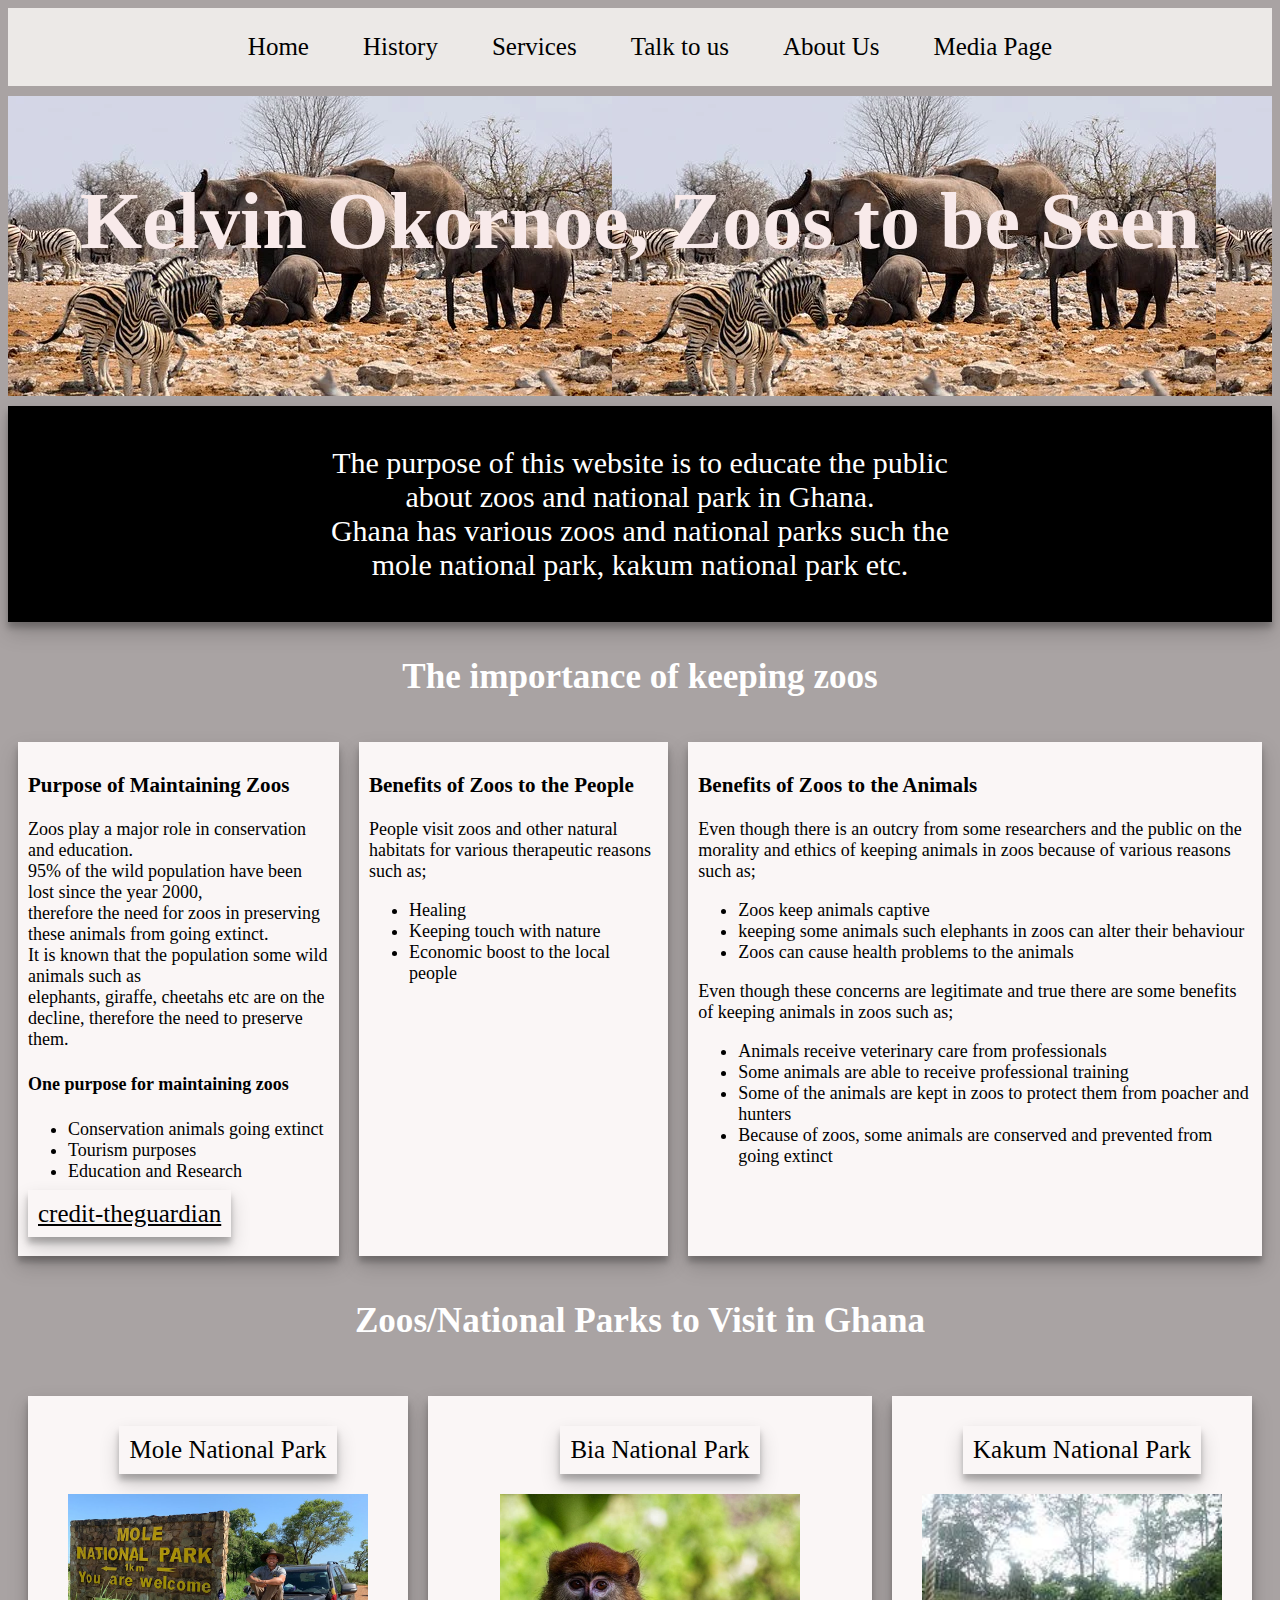
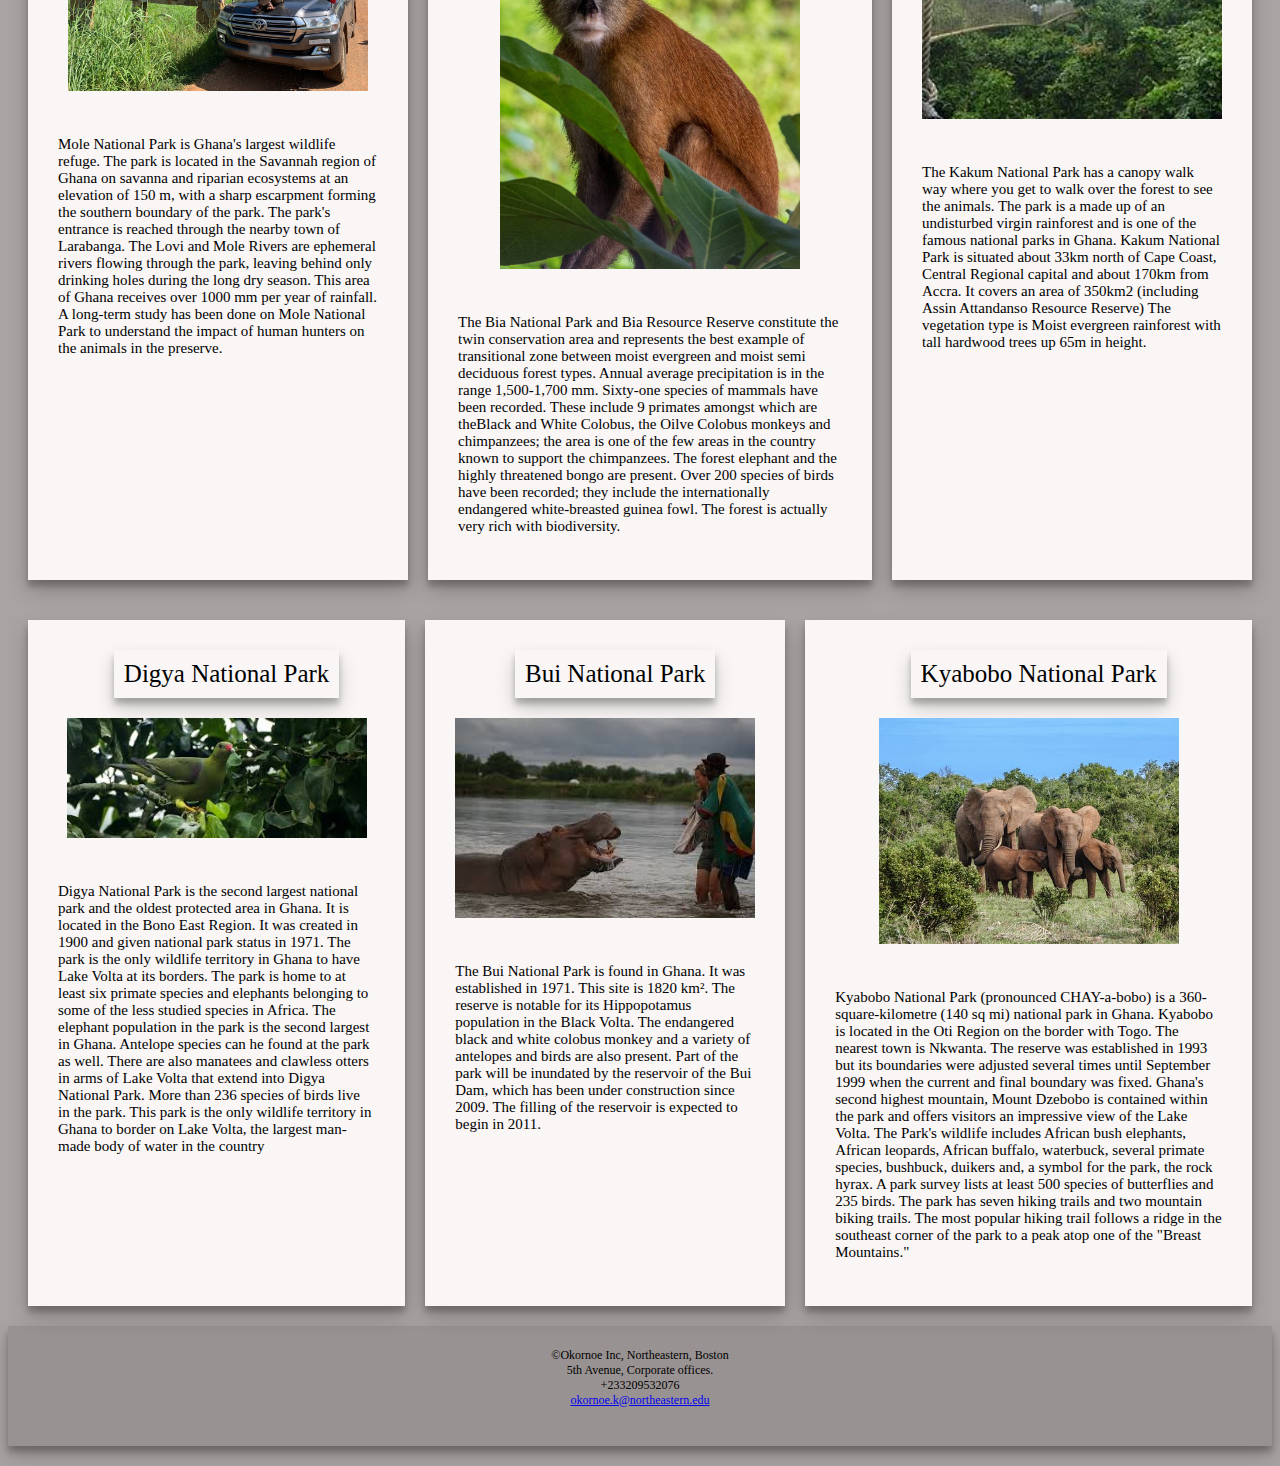
<file: src/index.html>
<!doctype html>
<html class="no-js" lang="">

<head>
    <meta charset="utf-8">
    <title>Ghana zoos</title>
    <meta content="" name="description">
    <meta content="#fafafa" name="theme-color">
    <meta content="width=device-width, initial-scale=1" name="viewport">

    <link href="css/style.css" rel="stylesheet">
    <link href="https://fonts.googleapis.com/css?family=Sofia" rel="stylesheet">
</head>

<body>
<header>
    <div class="nav-div">
        <nav>
            <div class="adiv"><a href="index.html">Home</a></div>
            <div class="adiv"><a href="history.html">History</a></div>
            <div class="adiv"><a href="services.html">Services</a></div>
            <div class="adiv"><a href="contact.html">Talk to us</a></div>
            <div class="adiv"><a href="about-us.html">About Us</a></div>
            <div class="adiv"><a href="Media.html">Media Page</a></div>

        </nav>
    </div>
</header>

<main>
    <div class="banner">
        <div class="banner-txt">
            <p>Kelvin Okornoe, Zoos to be Seen</p>
        </div>
    </div>

    <div class="mission-statement">
        <p>
            The purpose of this website is to educate the public <br>
            about zoos and national park in Ghana.<br>
            Ghana has various zoos and national parks such the<br>
            mole national park, kakum national park etc.
        </p>
    </div>

    <div class="heading-impt-keep-zoo">
        <h3>The importance of keeping zoos</h3>
    </div>
    <div class="div1">
        <div class="testDiv">
            <h3>Purpose of Maintaining Zoos</h3>
            <p>Zoos play a major role in conservation and education.<br>
                95% of the wild population have been lost since the year 2000,<br>
                therefore the need for zoos in preserving these animals from going extinct.<br>
                It is known that the population some wild animals such as<br> elephants, giraffe, cheetahs etc
                are on the decline, therefore the need to preserve them.
            <h4>One purpose for maintaining zoos</h4>
            <ul>
                <li>Conservation animals going extinct</li>
                <li>Tourism purposes</li>
                <li>Education and Research</li>
            </ul>
            <a href="https://www.theguardian.com/science/2017/mar/08/why-the-world-needs-zoos">credit-theguardian</a>
            </p>
        </div>

        <div class="testDiv">
            <h3>Benefits of Zoos to the People</h3>
            <p>People visit zoos and other natural habitats for various therapeutic reasons
                such as;
            <ul>
                <li>Healing</li>
                <li>Keeping touch with nature</li>
                <li>Economic boost to the local people</li>
            </ul>
            </p>
        </div>

        <div class="testDiv">
            <h3>Benefits of Zoos to the Animals</h3>
            <p>Even though there is an outcry from some researchers and the public on the morality and ethics
                of keeping animals in zoos because of various reasons such as;
            <ul>
                <li>Zoos keep animals captive</li>
                <li>keeping some animals such elephants in zoos can alter their behaviour</li>
                <li>Zoos can cause health problems to the animals</li>
            </ul>
            Even though these concerns are legitimate and true there are some benefits of keeping animals in zoos
            such as;
            <ul>
                <li>Animals receive veterinary care from professionals</li>
                <li>Some animals are able to receive professional training</li>
                <li>Some of the animals are kept in zoos to protect them from poacher and hunters</li>
                <li>Because of zoos, some animals are conserved and prevented from going extinct</li>
            </ul>
            </p>
        </div>
    </div>

    <section>
        <div class="visit-zoo-header">
            <h3>Zoos/National Parks to Visit in Ghana</h3>
        </div>

        <div class="side-links">

            <div class="testDiv">
                <div class="various-zoo-content">
                    <div class="anchor-zoo-content">
                        <a class="adiv" href="https://molenationalpark.org/" target="_blank">Mole National Park</a>
                    </div>
                    <div class="zoo-image">
                        <img src="img/australia-welcome-mole-park.jpg">
                    </div>
                    <div class="national-park-info">
                        <p>
                            Mole National Park is Ghana's largest wildlife refuge.
                            The park is located in the Savannah region of Ghana on savanna and riparian ecosystems at an
                            elevation of 150 m,
                            with a sharp escarpment forming the southern boundary of the park. The park's entrance is
                            reached through the nearby town of Larabanga.
                            The Lovi and Mole Rivers are ephemeral rivers flowing through the park, leaving behind only
                            drinking holes during the long dry season.
                            This area of Ghana receives over 1000 mm per year of rainfall. A long-term study has been
                            done on Mole National Park
                            to understand the impact of human hunters on the animals in the preserve.
                        </p>
                    </div>
                </div>
            </div>

            <div class="testDiv">
                <div class="various-zoo-content">
                    <div class="anchor-zoo-content">
                        <a class="adiv" href="https://www.fcghana.org/page.php?page=268&section=32&typ=1&subs=274"
                           target="_blank">Bia National Park</a>
                    </div>
                    <div class="zoo-image">
                        <img src="img/mole-monkey.jpg">
                    </div>

                    <div class="national-park-info">
                        <p>
                            The Bia National Park and Bia Resource Reserve constitute the twin conservation area and
                            represents
                            the best example of transitional zone between moist evergreen and moist semi deciduous
                            forest types.
                            Annual average precipitation is in the range 1,500-1,700 mm.
                            Sixty-one species of mammals have been recorded.
                            These include 9 primates amongst which are theBlack and White Colobus,
                            the Oilve Colobus monkeys and chimpanzees; the area is one of the few areas in the country
                            known to
                            support the chimpanzees.

                            The forest elephant and the highly threatened bongo are present.
                            Over 200 species of birds have been recorded;
                            they include the internationally endangered white-breasted guinea fowl.
                            The forest is actually very rich with biodiversity.
                        </p>
                    </div>
                </div>

            </div>
            <div class="testDiv">
                <div class="various-zoo-content">
                    <div class="anchor-zoo-content">
                        <a class="adiv" href="https://kakumnationalpark.info/index.html" target="_blank">Kakum National
                            Park</a>
                    </div>
                    <div class="zoo-image">
                        <img src="img/kakum-park.jpg">
                    </div>
                    <div class="national-park-info">
                        <p>
                            The Kakum National Park has a canopy walk way where you get to walk over the forest
                            to see the animals. The park is a made up of an undisturbed virgin rainforest and is one of
                            the
                            famous national parks in Ghana.
                            Kakum National Park is situated about 33km north of Cape Coast, Central Regional capital
                            and about 170km from Accra. It covers an area of 350km2 (including Assin Attandanso Resource
                            Reserve)
                            The vegetation type is Moist evergreen rainforest with tall hardwood trees up 65m in height.
                        </p>
                    </div>
                </div>
            </div>
        </div>
    </section>

    <div class="side-links">
        <div class="testDiv">
            <div class="various-zoo-content">
                <div class="anchor-zoo-content">
                    <a class="adiv" href="https://www.fcghana.org/page.php?page=268&section=32&typ=1&subs=272"
                       target="_blank">Digya National Park</a>
                </div>
                <div class="zoo-image">
                    <img src="img/kakum-bird.jpg">
                </div>
                <div class="national-park-info">
                    <p>
                        Digya National Park is the second largest national park and the oldest protected area in Ghana.
                        It is located in the Bono East Region. It was created in 1900 and given national park status in
                        1971.
                        The park is the only wildlife territory in Ghana to have Lake Volta at its borders.
                        The park is home to at least six primate species and elephants belonging to some of the less
                        studied
                        species in Africa. The elephant population in the park is the second largest in Ghana.
                        Antelope species can he found at the park as well.
                        There are also manatees and clawless otters in arms of Lake Volta that extend into Digya
                        National Park.
                        More than 236 species of birds live in the park.
                        This park is the only wildlife territory in Ghana to border on Lake Volta,
                        the largest man-made body of water in the country
                    </p>
                </div>
            </div>

        </div>
        <div class="testDiv">
            <div class="various-zoo-content">
                <div class="anchor-zoo-content">
                    <a class="adiv" href="https://www.fcghana.org/page.php?page=268&section=32&typ=1&subs=273"
                       target="_blank">Bui National Park</a>
                </div>
                <div class="zoo-image">
                    <img src="img/hippo-bui.jpg">
                </div>

                <div class="national-park-info">
                    <p>
                        The Bui National Park is found in Ghana. It was established in 1971.
                        This site is 1820 km².
                        The reserve is notable for its Hippopotamus population in the Black Volta.
                        The endangered black and white colobus monkey and a variety of antelopes and birds are also
                        present.
                        Part of the park will be inundated by the reservoir of the Bui Dam,
                        which has been under construction since 2009.
                        The filling of the reservoir is expected to begin in 2011.
                    </p>
                </div>
            </div>
        </div>

        <div class="testDiv">
            <div class="various-zoo-content">
                <div class="anchor-zoo-content">
                    <a class="adiv" href="https://www.fcghana.org/page.php?page=268&section=32&typ=1&subs=276"
                       target="_blank">Kyabobo National Park</a>
                </div>
                <div class="zoo-image">
                    <img src="img/elephant-family-2776148__340.jpg">
                </div>

                <div class="national-park-info">
                    <p>
                        Kyabobo National Park (pronounced CHAY-a-bobo) is a 360-square-kilometre (140 sq mi) national
                        park in Ghana.
                        Kyabobo is located in the Oti Region on the border with Togo. The nearest town is Nkwanta.
                        The reserve was established in 1993 but its boundaries were adjusted several
                        times until September 1999 when the current and final boundary was fixed.
                        Ghana's second highest mountain, Mount Dzebobo is contained within the park
                        and offers visitors an impressive view of the Lake Volta.

                        The Park's wildlife includes African bush elephants, African leopards, African buffalo,
                        waterbuck,
                        several primate species, bushbuck, duikers and, a symbol for the park, the rock hyrax.
                        A park survey lists at least 500 species of butterflies and 235 birds.

                        The park has seven hiking trails and two mountain biking trails.
                        The most popular hiking trail follows a ridge in the southeast corner of the
                        park to a peak atop one of the "Breast Mountains."
                    </p>
                </div>
            </div>
        </div>
    </div>
    </section>

    <footer>
        <div class="footer-div">
            <p>&copy;Okornoe Inc, Northeastern, Boston <br>
                5th Avenue, Corporate offices.<br>
                +233209532076<br>
                <a href="#">okornoe.k@northeastern.edu</a>
            </p>
        </div>
    </footer>
</main>

</body>
</html>
</file>
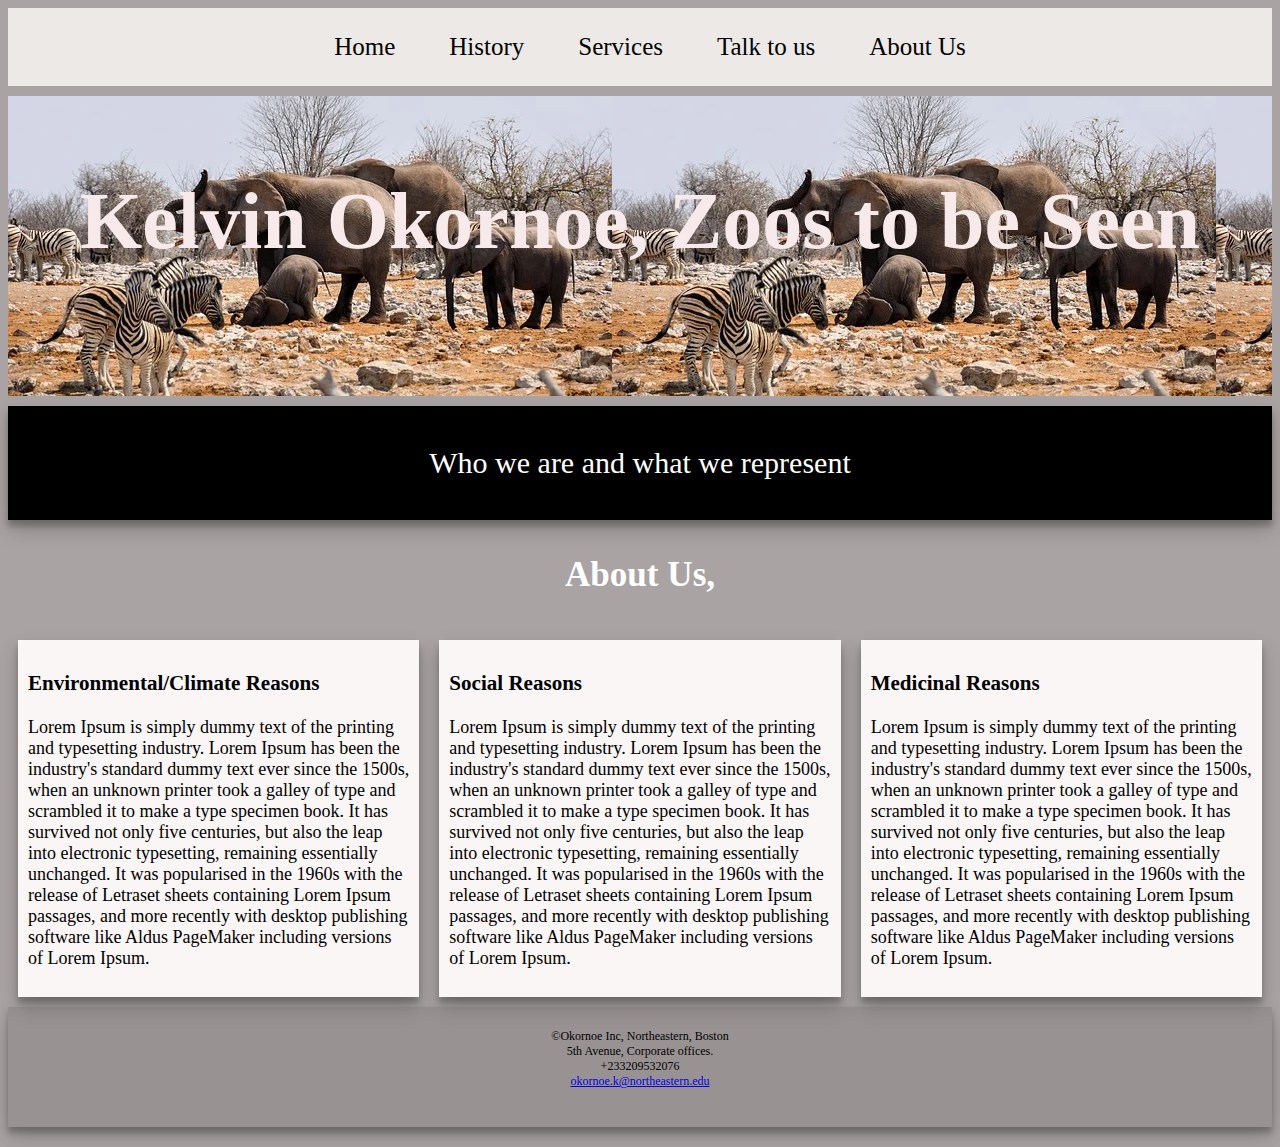
<file: src/about-us.html>
<!doctype html>
<html class="no-js" lang="">

<head>
    <meta charset="utf-8">
    <title>Ghana zoos</title>
    <meta content="" name="description">
    <meta content="#fafafa" name="theme-color">
    <meta content="width=device-width, initial-scale=1" name="viewport">

    <link href="css/style.css" rel="stylesheet">
    <link href="https://fonts.googleapis.com/css?family=Sofia" rel="stylesheet">
</head>

<body>
<header>
    <div class="nav-div">
        <nav>
            <div class="adiv"><a href="index.html">Home</a></div>
            <div class="adiv"><a href="history.html">History</a></div>
            <div class="adiv"><a href="services.html">Services</a></div>
            <div class="adiv"><a href="contact.html">Talk to us</a></div>
            <div class="adiv"><a href="about-us.html">About Us</a></div>
        </nav>
    </div>
</header>

<main>
    <div class="banner">
        <div class="banner-txt">
            <p>Kelvin Okornoe, Zoos to be Seen</p>
        </div>
    </div>

    <div class="mission-statement">
        <p>
            Who we are and what we represent <br>
        </p>
    </div>

    <div class="heading-impt-keep-zoo">
        <h3> About Us, </h3>
    </div>
    <div class="div1">
        <div class="testDiv">
            <h3>Environmental/Climate Reasons</h3>
            <p>
                Lorem Ipsum is simply dummy text of the printing and typesetting industry.
                Lorem Ipsum has been the industry's standard dummy text ever since the 1500s,
                when an unknown printer took a galley of type and scrambled it to make a type specimen book.
                It has survived not only five centuries, but also the leap into electronic typesetting,
                remaining essentially unchanged. It was popularised in the 1960s with the release of
                Letraset sheets containing Lorem Ipsum passages, and more recently with desktop publishing
                software like Aldus PageMaker including versions of Lorem Ipsum.
            </p>
        </div>

        <div class="testDiv">
            <h3>Social Reasons</h3>
            <p>Lorem Ipsum is simply dummy text of the printing and typesetting industry.
                Lorem Ipsum has been the industry's standard dummy text ever since the 1500s,
                when an unknown printer took a galley of type and scrambled it to make a type specimen book.
                It has survived not only five centuries, but also the leap into electronic typesetting,
                remaining essentially unchanged. It was popularised in the 1960s with the release of Letraset
                sheets containing Lorem Ipsum passages, and more recently with desktop publishing software
                like Aldus PageMaker including versions of Lorem Ipsum.
            </p>
        </div>

        <div class="testDiv">
            <h3>Medicinal Reasons</h3>
            <p>Lorem Ipsum is simply dummy text of the printing and typesetting industry.
                Lorem Ipsum has been the industry's standard dummy text ever since the 1500s,
                when an unknown printer took a galley of type and scrambled it to make a type specimen book.
                It has survived not only five centuries, but also the leap into electronic typesetting,
                remaining essentially unchanged. It was popularised in the 1960s with the release of
                Letraset sheets containing Lorem Ipsum passages, and more recently with desktop publishing
                software like Aldus PageMaker including versions of Lorem Ipsum.
            </p>
        </div>
    </div>


    <footer>
        <div class="footer-div">
            <p>&copy;Okornoe Inc, Northeastern, Boston <br>
                5th Avenue, Corporate offices.<br>
                +233209532076<br>
                <a href="#">okornoe.k@northeastern.edu</a>
            </p>
        </div>
    </footer>
</main>

</body>
</html>
</file>
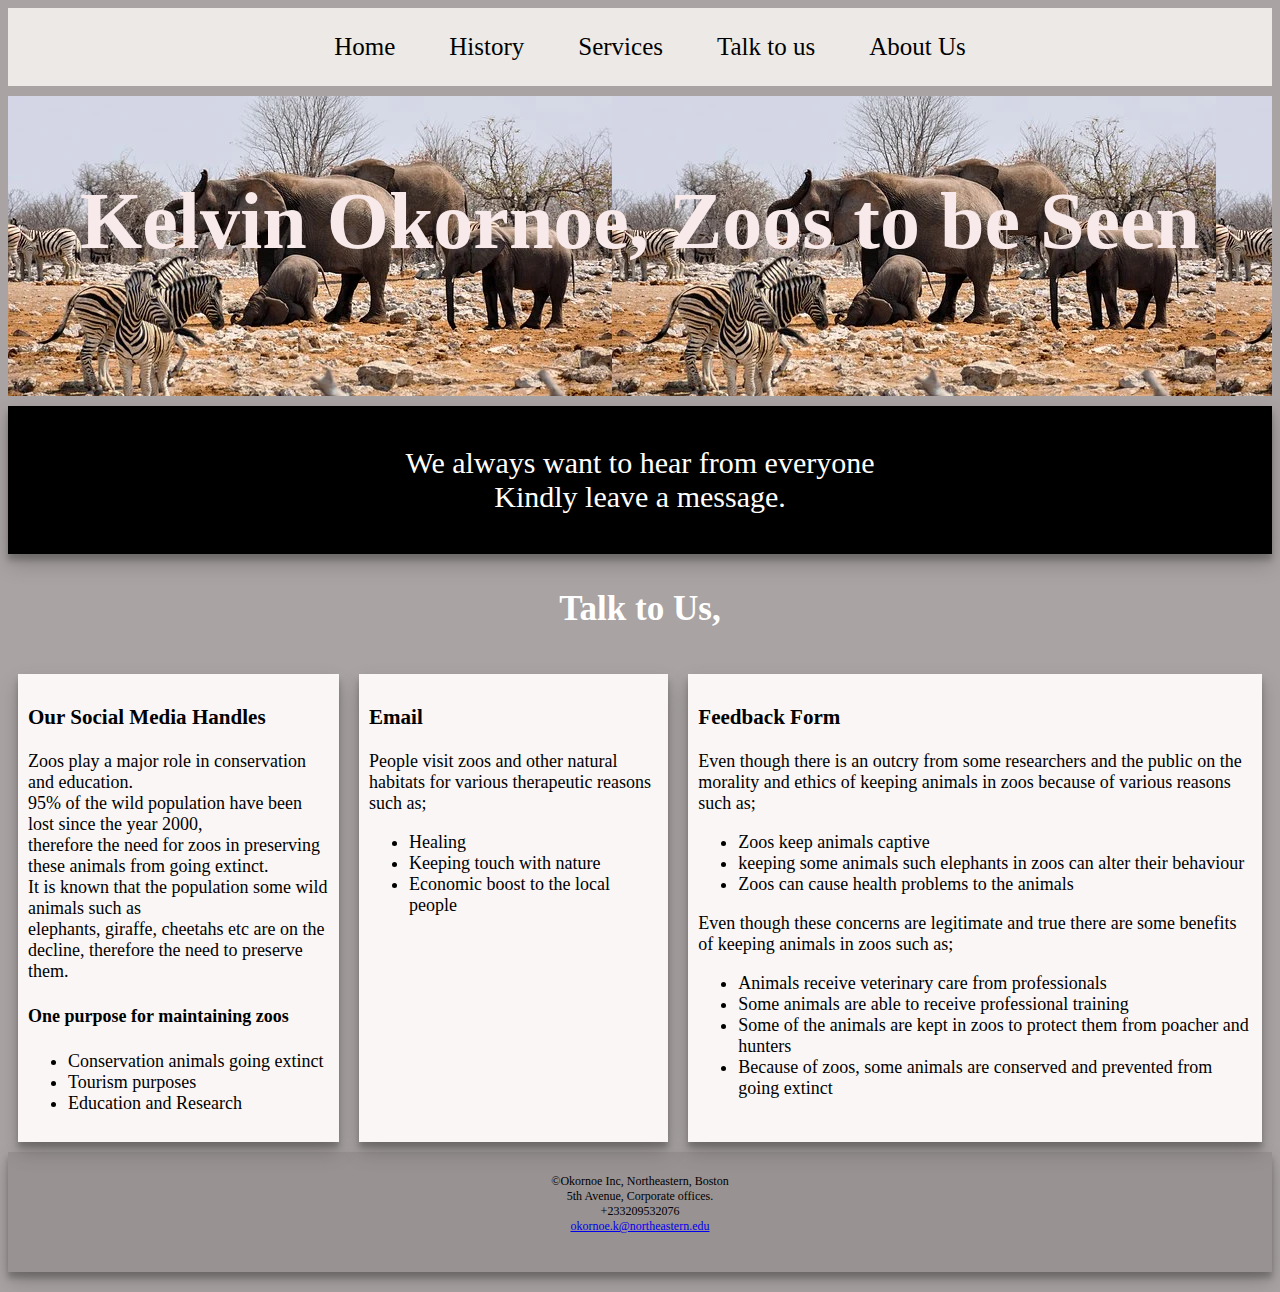
<file: src/contact.html>
<!doctype html>
<html class="no-js" lang="">

<head>
    <meta charset="utf-8">
    <title>Ghana zoos</title>
    <meta content="" name="description">
    <meta content="#fafafa" name="theme-color">
    <meta content="width=device-width, initial-scale=1" name="viewport">

    <link href="css/style.css" rel="stylesheet">
    <link href="https://fonts.googleapis.com/css?family=Sofia" rel="stylesheet">
</head>

<body>
<header>
    <div class="nav-div">
        <nav>
            <div class="adiv"><a href="index.html">Home</a></div>
            <div class="adiv"><a href="history.html">History</a></div>
            <div class="adiv"><a href="services.html">Services</a></div>
            <div class="adiv"><a href="contact.html">Talk to us</a></div>
            <div class="adiv"><a href="about-us.html">About Us</a></div>
        </nav>
    </div>
</header>

<main>
    <div class="banner">
        <div class="banner-txt">
            <p>Kelvin Okornoe, Zoos to be Seen</p>
        </div>
    </div>

    <div class="mission-statement">
        <p>
            We always want to hear from everyone <br>
            Kindly leave a message.<br>
        </p>
    </div>

    <div class="heading-impt-keep-zoo">
        <h3>Talk to Us, </h3>
    </div>
    <div class="div1">
        <div class="testDiv">
            <h3>Our Social Media Handles</h3>
            <p>Zoos play a major role in conservation and education.<br>
                95% of the wild population have been lost since the year 2000,<br>
                therefore the need for zoos in preserving these animals from going extinct.<br>
                It is known that the population some wild animals such as<br> elephants, giraffe, cheetahs etc
                are on the decline, therefore the need to preserve them.
            <h4>One purpose for maintaining zoos</h4>
            <ul>
                <li>Conservation animals going extinct</li>
                <li>Tourism purposes</li>
                <li>Education and Research</li>
            </ul>
            </p>
        </div>

        <div class="testDiv">
            <h3>Email</h3>
            <p>People visit zoos and other natural habitats for various therapeutic reasons
                such as;
            <ul>
                <li>Healing</li>
                <li>Keeping touch with nature</li>
                <li>Economic boost to the local people</li>
            </ul>
            </p>
        </div>

        <div class="testDiv">
            <h3>Feedback Form</h3>
            <p>Even though there is an outcry from some researchers and the public on the morality and ethics
                of keeping animals in zoos because of various reasons such as;
            <ul>
                <li>Zoos keep animals captive</li>
                <li>keeping some animals such elephants in zoos can alter their behaviour</li>
                <li>Zoos can cause health problems to the animals</li>
            </ul>
            Even though these concerns are legitimate and true there are some benefits of keeping animals in zoos
            such as;
            <ul>
                <li>Animals receive veterinary care from professionals</li>
                <li>Some animals are able to receive professional training</li>
                <li>Some of the animals are kept in zoos to protect them from poacher and hunters</li>
                <li>Because of zoos, some animals are conserved and prevented from going extinct</li>
            </ul>
            </p>
        </div>
    </div>


    <footer>
        <div class="footer-div">
            <p>&copy;Okornoe Inc, Northeastern, Boston <br>
                5th Avenue, Corporate offices.<br>
                +233209532076<br>
                <a href="#">okornoe.k@northeastern.edu</a>
            </p>
        </div>
    </footer>
</main>

</body>
</html>
</file>
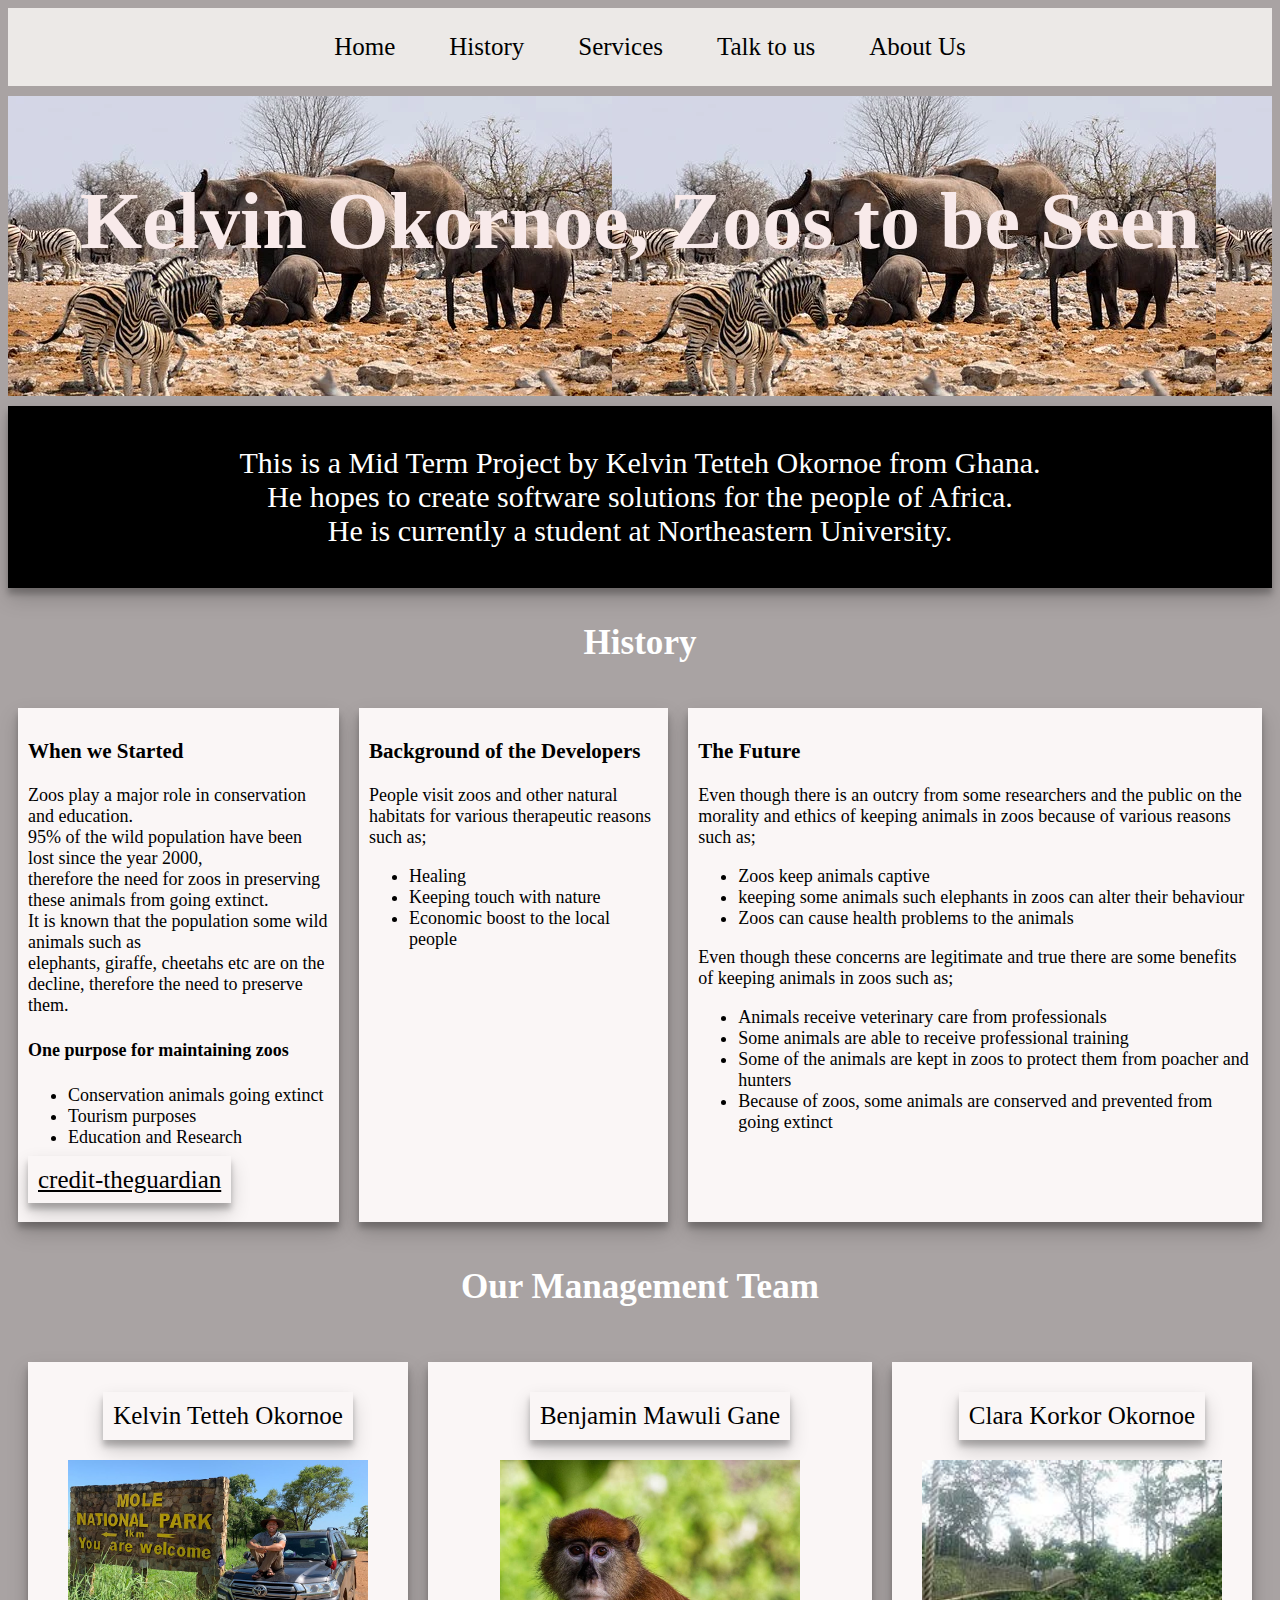
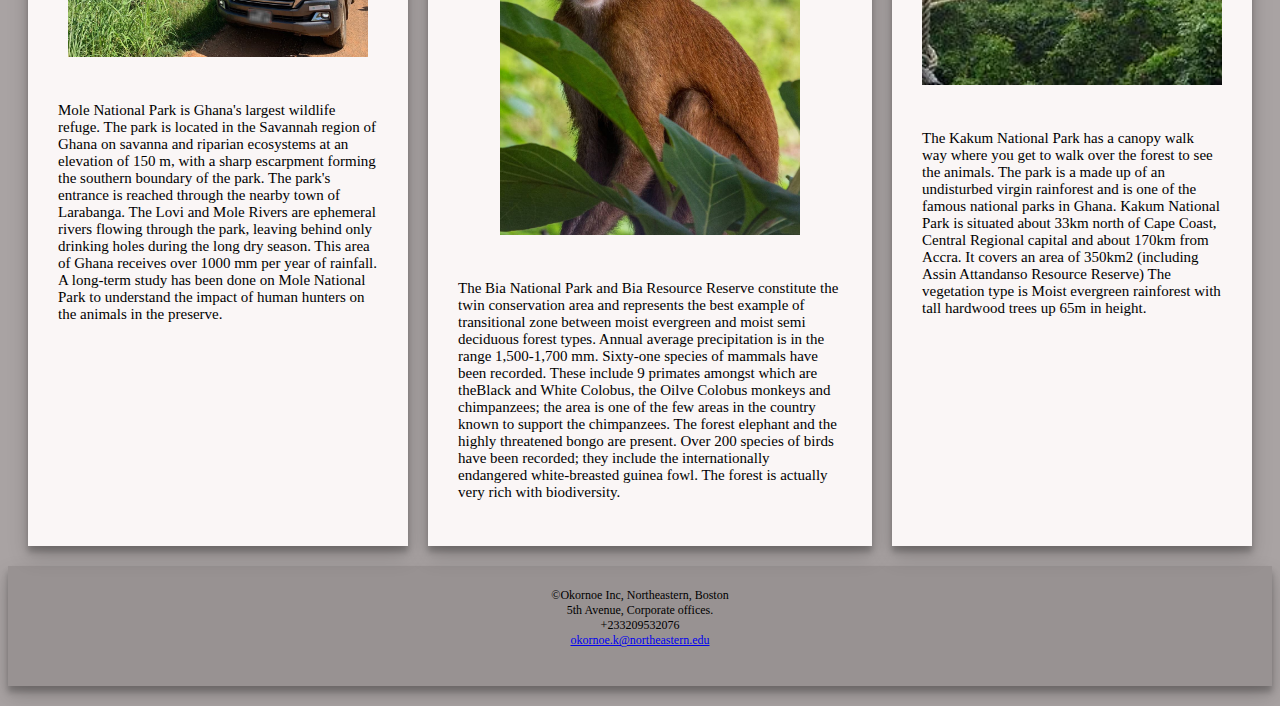
<file: src/history.html>
<!doctype html>
<html class="no-js" lang="">

<head>
    <meta charset="utf-8">
    <title>Ghana zoos</title>
    <meta content="" name="description">
    <meta content="#fafafa" name="theme-color">
    <meta content="width=device-width, initial-scale=1" name="viewport">

    <link href="css/style.css" rel="stylesheet">
    <link href="https://fonts.googleapis.com/css?family=Sofia" rel="stylesheet">
</head>

<body>
<header>
    <div class="nav-div">
        <nav>
            <div class="adiv"><a href="index.html">Home</a></div>
            <div class="adiv"><a href="history.html">History</a></div>
            <div class="adiv"><a href="services.html">Services</a></div>
            <div class="adiv"><a href="contact.html">Talk to us</a></div>
            <div class="adiv"><a href="about-us.html">About Us</a></div>
        </nav>
    </div>
</header>

<main>
    <div class="banner">
        <div class="banner-txt">
            <p>Kelvin Okornoe, Zoos to be Seen</p>
        </div>
    </div>

    <div class="mission-statement">
        <p>
            This is a Mid Term Project by Kelvin Tetteh Okornoe from Ghana.<br>
            He hopes to create software solutions for the people of Africa.<br>
            He is currently a student at Northeastern University.
        </p>
    </div>

    <div class="heading-impt-keep-zoo">
        <h3>History</h3>
    </div>
    <div class="div1">
        <div class="testDiv">
            <h3>When we Started</h3>
            <p>Zoos play a major role in conservation and education.<br>
                95% of the wild population have been lost since the year 2000,<br>
                therefore the need for zoos in preserving these animals from going extinct.<br>
                It is known that the population some wild animals such as<br> elephants, giraffe, cheetahs etc
                are on the decline, therefore the need to preserve them.
            <h4>One purpose for maintaining zoos</h4>
            <ul>
                <li>Conservation animals going extinct</li>
                <li>Tourism purposes</li>
                <li>Education and Research</li>
            </ul>
            <a href="https://www.theguardian.com/science/2017/mar/08/why-the-world-needs-zoos">credit-theguardian</a>
            </p>
        </div>

        <div class="testDiv">
            <h3>Background of the Developers</h3>
            <p>People visit zoos and other natural habitats for various therapeutic reasons
                such as;
            <ul>
                <li>Healing</li>
                <li>Keeping touch with nature</li>
                <li>Economic boost to the local people</li>
            </ul>
            </p>
        </div>

        <div class="testDiv">
            <h3>The Future</h3>
            <p>Even though there is an outcry from some researchers and the public on the morality and ethics
                of keeping animals in zoos because of various reasons such as;
            <ul>
                <li>Zoos keep animals captive</li>
                <li>keeping some animals such elephants in zoos can alter their behaviour</li>
                <li>Zoos can cause health problems to the animals</li>
            </ul>
            Even though these concerns are legitimate and true there are some benefits of keeping animals in zoos
            such as;
            <ul>
                <li>Animals receive veterinary care from professionals</li>
                <li>Some animals are able to receive professional training</li>
                <li>Some of the animals are kept in zoos to protect them from poacher and hunters</li>
                <li>Because of zoos, some animals are conserved and prevented from going extinct</li>
            </ul>
            </p>
        </div>
    </div>

    <section>
        <div class="visit-zoo-header">
            <h3>Our Management Team</h3>
        </div>

        <div class="side-links">

            <div class="testDiv">
                <div class="various-zoo-content">
                    <div class="anchor-zoo-content">
                        <a class="adiv" href="https://molenationalpark.org/" target="_blank">Kelvin Tetteh Okornoe</a>
                    </div>
                    <div class="zoo-image">
                        <img src="img/australia-welcome-mole-park.jpg">
                    </div>
                    <div class="national-park-info">
                        <p>
                            Mole National Park is Ghana's largest wildlife refuge.
                            The park is located in the Savannah region of Ghana on savanna and riparian ecosystems at an
                            elevation of 150 m,
                            with a sharp escarpment forming the southern boundary of the park. The park's entrance is
                            reached through the nearby town of Larabanga.
                            The Lovi and Mole Rivers are ephemeral rivers flowing through the park, leaving behind only
                            drinking holes during the long dry season.
                            This area of Ghana receives over 1000 mm per year of rainfall. A long-term study has been
                            done on Mole National Park
                            to understand the impact of human hunters on the animals in the preserve.
                        </p>
                    </div>
                </div>
            </div>

            <div class="testDiv">
                <div class="various-zoo-content">
                    <div class="anchor-zoo-content">
                        <a class="adiv" href="https://www.fcghana.org/page.php?page=268&section=32&typ=1&subs=274"
                           target="_blank">Benjamin Mawuli Gane</a>
                    </div>
                    <div class="zoo-image">
                        <img src="img/mole-monkey.jpg">
                    </div>

                    <div class="national-park-info">
                        <p>
                            The Bia National Park and Bia Resource Reserve constitute the twin conservation area and
                            represents
                            the best example of transitional zone between moist evergreen and moist semi deciduous
                            forest types.
                            Annual average precipitation is in the range 1,500-1,700 mm.
                            Sixty-one species of mammals have been recorded.
                            These include 9 primates amongst which are theBlack and White Colobus,
                            the Oilve Colobus monkeys and chimpanzees; the area is one of the few areas in the country
                            known to
                            support the chimpanzees.

                            The forest elephant and the highly threatened bongo are present.
                            Over 200 species of birds have been recorded;
                            they include the internationally endangered white-breasted guinea fowl.
                            The forest is actually very rich with biodiversity.
                        </p>
                    </div>
                </div>

            </div>
            <div class="testDiv">
                <div class="various-zoo-content">
                    <div class="anchor-zoo-content">
                        <a class="adiv" href="https://kakumnationalpark.info/index.html" target="_blank">Clara Korkor
                            Okornoe</a>
                    </div>
                    <div class="zoo-image">
                        <img src="img/kakum-park.jpg">
                    </div>
                    <div class="national-park-info">
                        <p>
                            The Kakum National Park has a canopy walk way where you get to walk over the forest
                            to see the animals. The park is a made up of an undisturbed virgin rainforest and is one of
                            the
                            famous national parks in Ghana.
                            Kakum National Park is situated about 33km north of Cape Coast, Central Regional capital
                            and about 170km from Accra. It covers an area of 350km2 (including Assin Attandanso Resource
                            Reserve)
                            The vegetation type is Moist evergreen rainforest with tall hardwood trees up 65m in height.
                        </p>
                    </div>
                </div>
            </div>
        </div>
    </section>

    <footer>
        <div class="footer-div">
            <p>&copy;Okornoe Inc, Northeastern, Boston <br>
                5th Avenue, Corporate offices.<br>
                +233209532076<br>
                <a href="#">okornoe.k@northeastern.edu</a>
            </p>
        </div>
    </footer>
</main>

</body>
</html>
</file>
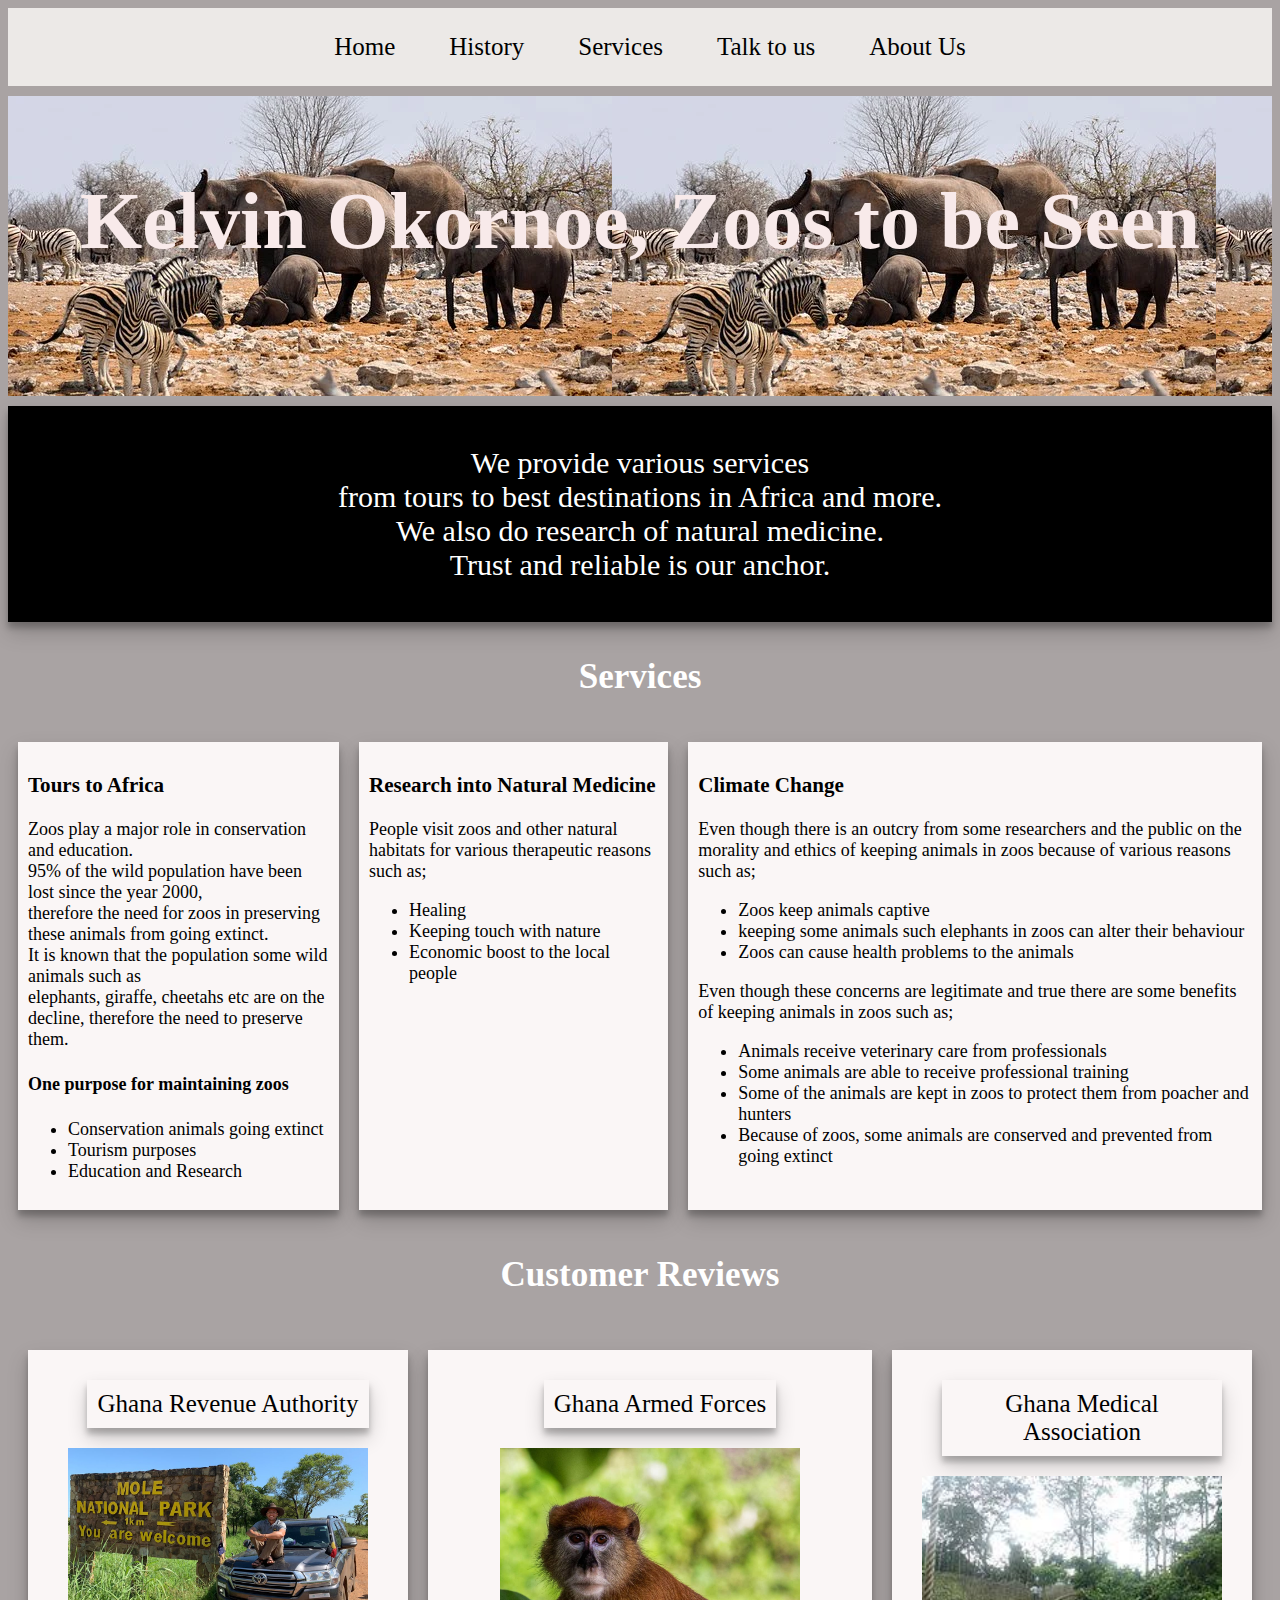
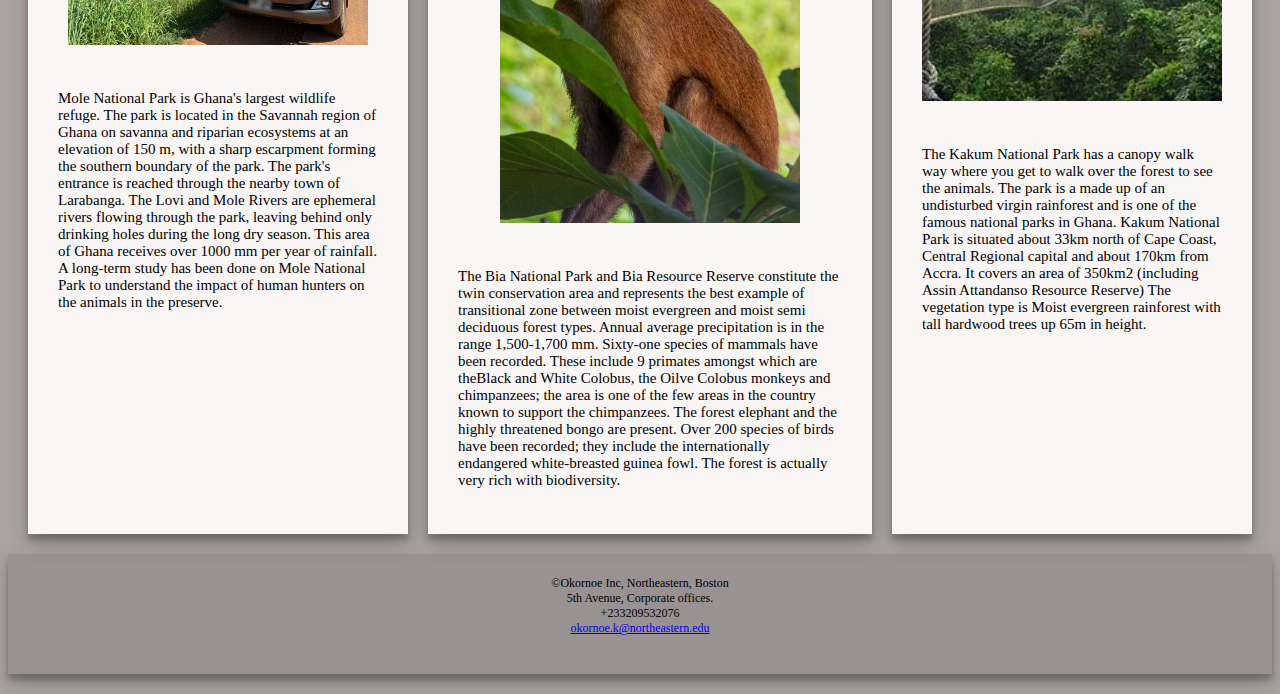
<file: src/services.html>
<!doctype html>
<html class="no-js" lang="">

<head>
    <meta charset="utf-8">
    <title>Ghana zoos</title>
    <meta content="" name="description">
    <meta content="#fafafa" name="theme-color">
    <meta content="width=device-width, initial-scale=1" name="viewport">

    <link href="css/style.css" rel="stylesheet">
    <link href="https://fonts.googleapis.com/css?family=Sofia" rel="stylesheet">
</head>

<body>
<header>
    <div class="nav-div">
        <nav>
            <div class="adiv"><a href="index.html">Home</a></div>
            <div class="adiv"><a href="history.html">History</a></div>
            <div class="adiv"><a href="services.html">Services</a></div>
            <div class="adiv"><a href="contact.html">Talk to us</a></div>
            <div class="adiv"><a href="about-us.html">About Us</a></div>
        </nav>
    </div>
</header>

<main>
    <div class="banner">
        <div class="banner-txt">
            <p>Kelvin Okornoe, Zoos to be Seen</p>
        </div>
    </div>

    <div class="mission-statement">
        <p>
            We provide various services <br>
            from tours to best destinations in Africa and more.<br>
            We also do research of natural medicine.<br>
            Trust and reliable is our anchor.
        </p>
    </div>

    <div class="heading-impt-keep-zoo">
        <h3>Services</h3>
    </div>
    <div class="div1">
        <div class="testDiv">
            <h3>Tours to Africa</h3>
            <p>Zoos play a major role in conservation and education.<br>
                95% of the wild population have been lost since the year 2000,<br>
                therefore the need for zoos in preserving these animals from going extinct.<br>
                It is known that the population some wild animals such as<br> elephants, giraffe, cheetahs etc
                are on the decline, therefore the need to preserve them.
            <h4>One purpose for maintaining zoos</h4>
            <ul>
                <li>Conservation animals going extinct</li>
                <li>Tourism purposes</li>
                <li>Education and Research</li>
            </ul>
            </p>
        </div>

        <div class="testDiv">
            <h3>Research into Natural Medicine</h3>
            <p>People visit zoos and other natural habitats for various therapeutic reasons
                such as;
            <ul>
                <li>Healing</li>
                <li>Keeping touch with nature</li>
                <li>Economic boost to the local people</li>
            </ul>
            </p>
        </div>

        <div class="testDiv">
            <h3>Climate Change</h3>
            <p>Even though there is an outcry from some researchers and the public on the morality and ethics
                of keeping animals in zoos because of various reasons such as;
            <ul>
                <li>Zoos keep animals captive</li>
                <li>keeping some animals such elephants in zoos can alter their behaviour</li>
                <li>Zoos can cause health problems to the animals</li>
            </ul>
            Even though these concerns are legitimate and true there are some benefits of keeping animals in zoos
            such as;
            <ul>
                <li>Animals receive veterinary care from professionals</li>
                <li>Some animals are able to receive professional training</li>
                <li>Some of the animals are kept in zoos to protect them from poacher and hunters</li>
                <li>Because of zoos, some animals are conserved and prevented from going extinct</li>
            </ul>
            </p>
        </div>
    </div>

    <section>
        <div class="visit-zoo-header">
            <h3>Customer Reviews</h3>
        </div>

        <div class="side-links">

            <div class="testDiv">
                <div class="various-zoo-content">
                    <div class="anchor-zoo-content">
                        <a class="adiv" href="https://molenationalpark.org/" target="_blank">Ghana Revenue Authority</a>
                    </div>
                    <div class="zoo-image">
                        <img src="img/australia-welcome-mole-park.jpg">
                    </div>
                    <div class="national-park-info">
                        <p>
                            Mole National Park is Ghana's largest wildlife refuge.
                            The park is located in the Savannah region of Ghana on savanna and riparian ecosystems at an
                            elevation of 150 m,
                            with a sharp escarpment forming the southern boundary of the park. The park's entrance is
                            reached through the nearby town of Larabanga.
                            The Lovi and Mole Rivers are ephemeral rivers flowing through the park, leaving behind only
                            drinking holes during the long dry season.
                            This area of Ghana receives over 1000 mm per year of rainfall. A long-term study has been
                            done on Mole National Park
                            to understand the impact of human hunters on the animals in the preserve.
                        </p>
                    </div>
                </div>
            </div>

            <div class="testDiv">
                <div class="various-zoo-content">
                    <div class="anchor-zoo-content">
                        <a class="adiv" href="https://www.fcghana.org/page.php?page=268&section=32&typ=1&subs=274"
                           target="_blank">Ghana Armed Forces</a>
                    </div>
                    <div class="zoo-image">
                        <img src="img/mole-monkey.jpg">
                    </div>

                    <div class="national-park-info">
                        <p>
                            The Bia National Park and Bia Resource Reserve constitute the twin conservation area and
                            represents
                            the best example of transitional zone between moist evergreen and moist semi deciduous
                            forest types.
                            Annual average precipitation is in the range 1,500-1,700 mm.
                            Sixty-one species of mammals have been recorded.
                            These include 9 primates amongst which are theBlack and White Colobus,
                            the Oilve Colobus monkeys and chimpanzees; the area is one of the few areas in the country
                            known to
                            support the chimpanzees.

                            The forest elephant and the highly threatened bongo are present.
                            Over 200 species of birds have been recorded;
                            they include the internationally endangered white-breasted guinea fowl.
                            The forest is actually very rich with biodiversity.
                        </p>
                    </div>
                </div>

            </div>
            <div class="testDiv">
                <div class="various-zoo-content">
                    <div class="anchor-zoo-content">
                        <a class="adiv" href="https://kakumnationalpark.info/index.html" target="_blank">Ghana Medical
                          Association  </a>
                    </div>
                    <div class="zoo-image">
                        <img src="img/kakum-park.jpg">
                    </div>
                    <div class="national-park-info">
                        <p>
                            The Kakum National Park has a canopy walk way where you get to walk over the forest
                            to see the animals. The park is a made up of an undisturbed virgin rainforest and is one of
                            the
                            famous national parks in Ghana.
                            Kakum National Park is situated about 33km north of Cape Coast, Central Regional capital
                            and about 170km from Accra. It covers an area of 350km2 (including Assin Attandanso Resource
                            Reserve)
                            The vegetation type is Moist evergreen rainforest with tall hardwood trees up 65m in height.
                        </p>
                    </div>
                </div>
            </div>
        </div>
    </section>

    <footer>
        <div class="footer-div">
            <p>&copy;Okornoe Inc, Northeastern, Boston <br>
                5th Avenue, Corporate offices.<br>
                +233209532076<br>
                <a href="#">okornoe.k@northeastern.edu</a>
            </p>
        </div>
    </footer>
</main>

</body>
</html>
</file>
<file: src/css/style.css>
body {
background-color: #a9a3a3;
}

a:hover{
    color: black;
    background-color: #fcf3f3;
}

.nav-div {
    display: flex;
    flex-direction: row;
    background-color: #ece9e7;
    padding: 10px;
    margin-bottom: 10px;
    justify-content: center;
}

nav a {
    text-decoration: none;
    color: black;
    font-size: 25px;
    padding: 15px;
    font-family: "Arial Rounded MT Bold";
}

.testDiv a {
    font-size: 25px;
    color: #000;
    padding: 10px;
    box-shadow: 0 10px 20px rgba(0,0,0,0.19), 0 6px 6px rgba(0,0,0,0.23);
}

.mission-statement {
    display: flex;
    flex-direction: column;
    text-justify: auto;
    padding: 10px;
    text-align: center;
    font-size: 30px;
    color: white;
    box-shadow: 0 10px 20px rgba(0,0,0,0.19), 0 6px 6px rgba(0,0,0,0.23);
    background-color: black;
}

.adiv {
    text-decoration: none;
    margin-left: 20px;
    display: inline-flex;
    flex-direction: row;
}

.heading-impt-keep-zoo {
    text-align: center;
    color: white;
    font-size: 30px;
    font-family: "Dubai Medium";
}

.banner {
    background-image: url("../img/zebra-elephant.webp");
    width: 100%;
    height: 300px;
    text-align: center;
    margin-bottom: 10px;
}

.banner-txt {
    color: #f8eaea;
    font-size: 80px;
    font-weight: bold;
    font-family: "Microsoft JhengHei";
    display: inline-flex;
    justify-content: center;
}

#sect1 {
    color: gold;
    background-color: dodgerblue;
    display: inline-block;
    border: solid 10px;
}

#sect2 {
    color: #7fcb77;
    background-color: olivedrab;
    float: right;
    clear: right;
}

.testDiv {
    display: inline-block;
    padding: 10px;
    margin: 10px;
    color: black;
    background-color: #faf6f6;
    font-size: 18px;
    box-shadow: 0 10px 20px rgba(0,0,0,0.19), 0 6px 6px rgba(0,0,0,0.23);
}

.div1 {
    display: flex;
    flex-direction: row;
    justify-content: center;
}

.side-links {
    display: flex;
    flex-direction: row;
    padding: 10px;
    justify-content: center;
}

.testDiv img{
    width: 300px;
}

.visit-img {
    width: 10px;
    height: 50px;
}

.various-zoo-content {
    display: flex;
    flex-direction: column;
    padding:10px;
    font-size: 20px;
}

.national-park-info {
    padding: 10px;
    font-size: 15px;
}

.visit-zoo-header {
    text-align: center;
    color: white;
    font-size: 30px;
    font-family: "Dubai Medium";
}

.zoo-image {
    text-align: center;
    margin-bottom: 5px;
    padding: 10px;
}

.anchor-zoo-content {
    text-align: center;
    padding: 10px;
}

.footer-div {
    height: 100px;
    color: black;
    text-align: center;
    background-color: #989292;
    padding: 10px;
    font-size: 12px;
    margin-bottom: 20px;
    box-shadow: 0 10px 20px rgba(0,0,0,0.19), 0 6px 6px rgba(0,0,0,0.23);
}
</file>
